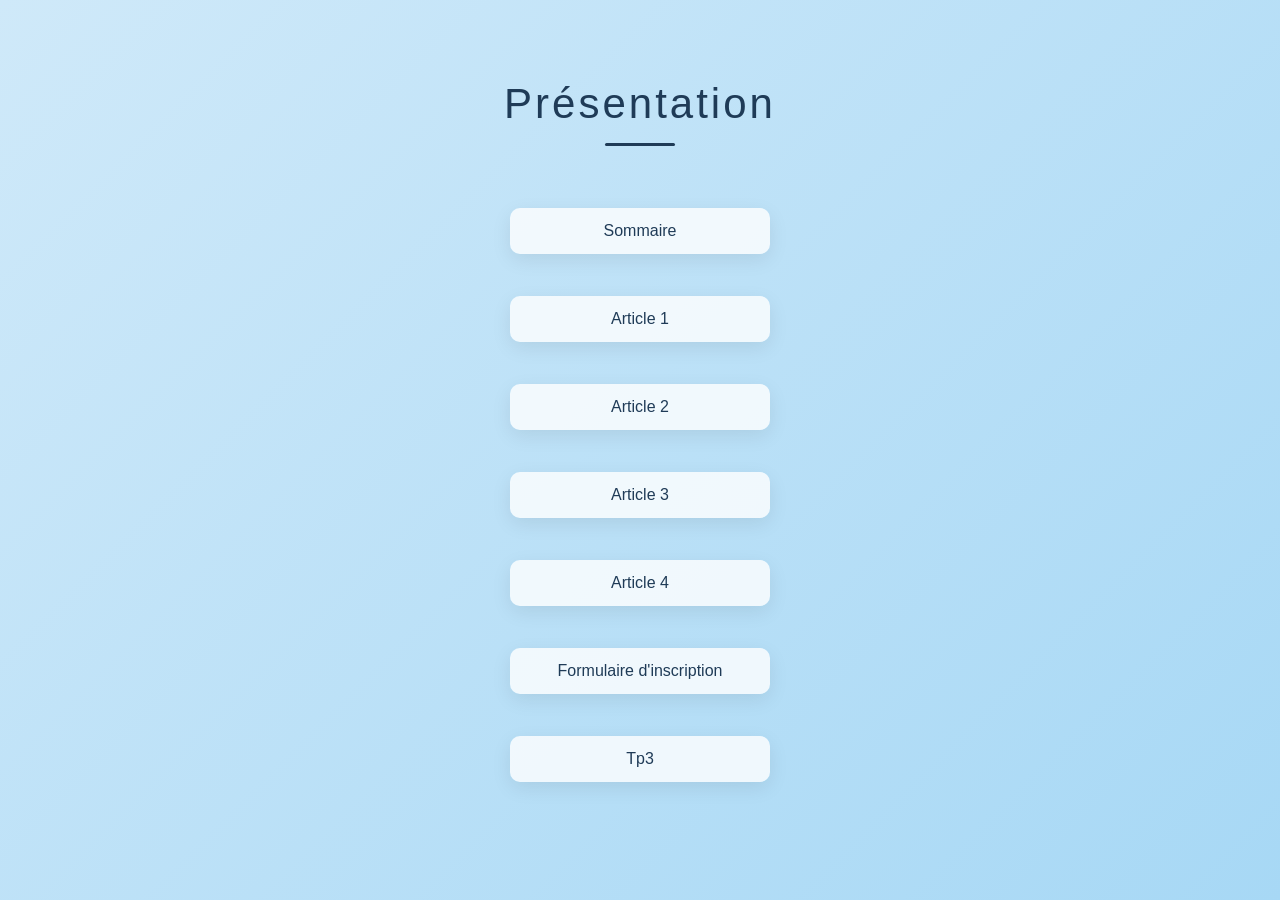
<file: index.html>
<!DOCTYPE html>
<html>
<head>
	<meta charset="utf-8">
	<meta name="viewport" content="width=device-width, initial-scale=1">
	<title></title>
	<link rel="stylesheet" type="text/css" href="index2.css">
</head>
<body>

	<h1> Présentation </h1>

<a href="sommaire.html"> Sommaire</a>
<br>
<a href="article1.html"> Article 1 </a>
<br>
<a href="article2.html"> Article 2 </a>
<br>
<a href="article3.html"> Article 3 </a>
<br>
<a href="article4.html"> Article 4 </a>
<br>
<a href="formulaire.html"> Formulaire d'inscription </a> 
<br>
<a href="tp3.html"> Tp3</a>



</body>
</html>
</file>
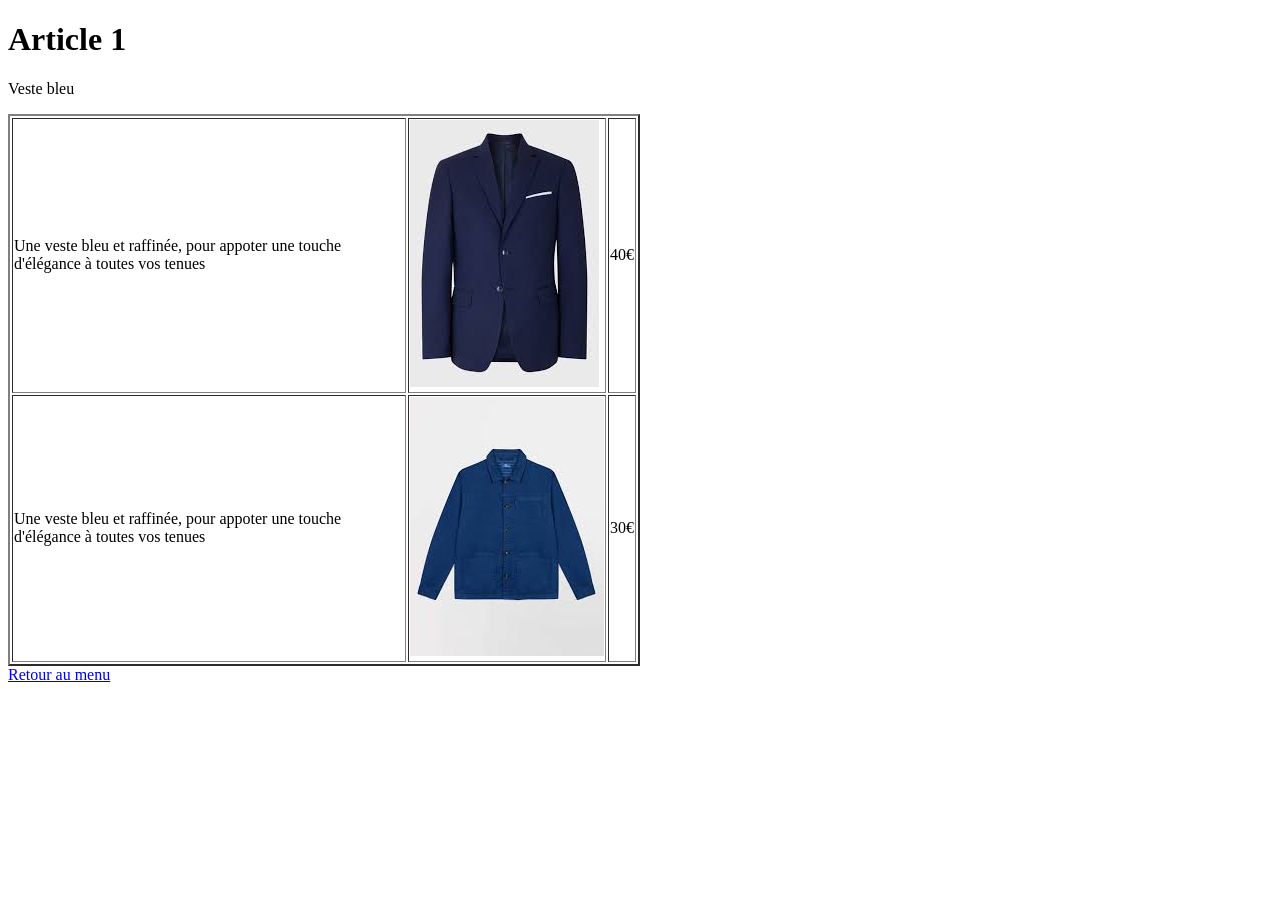
<file: article1.html>
<!DOCTYPE html>
<html>
<head>
	<meta charset="utf-8">
	<meta name="viewport" content="width=device-width, initial-scale=1">
	<title></title>
</head>
<body>

<h1> Article 1 </h1>
<p> Veste bleu </p>

<table border="2px" width="50%">
	<tr> <td> Une veste bleu et raffinée, pour appoter une touche d'élégance à toutes vos tenues</td> <td> <img src="imageveste.jpg"></td> <td>40€</td> </tr>
	<tr> <td> Une veste bleu et raffinée, pour appoter une touche d'élégance à toutes vos tenues</td> <td> <img src="imageveste2.jpg"></td> <td>30€</td> </tr>

</table>
    

<a href="index.html"> Retour au menu </a>
</body>
</html>
</file>
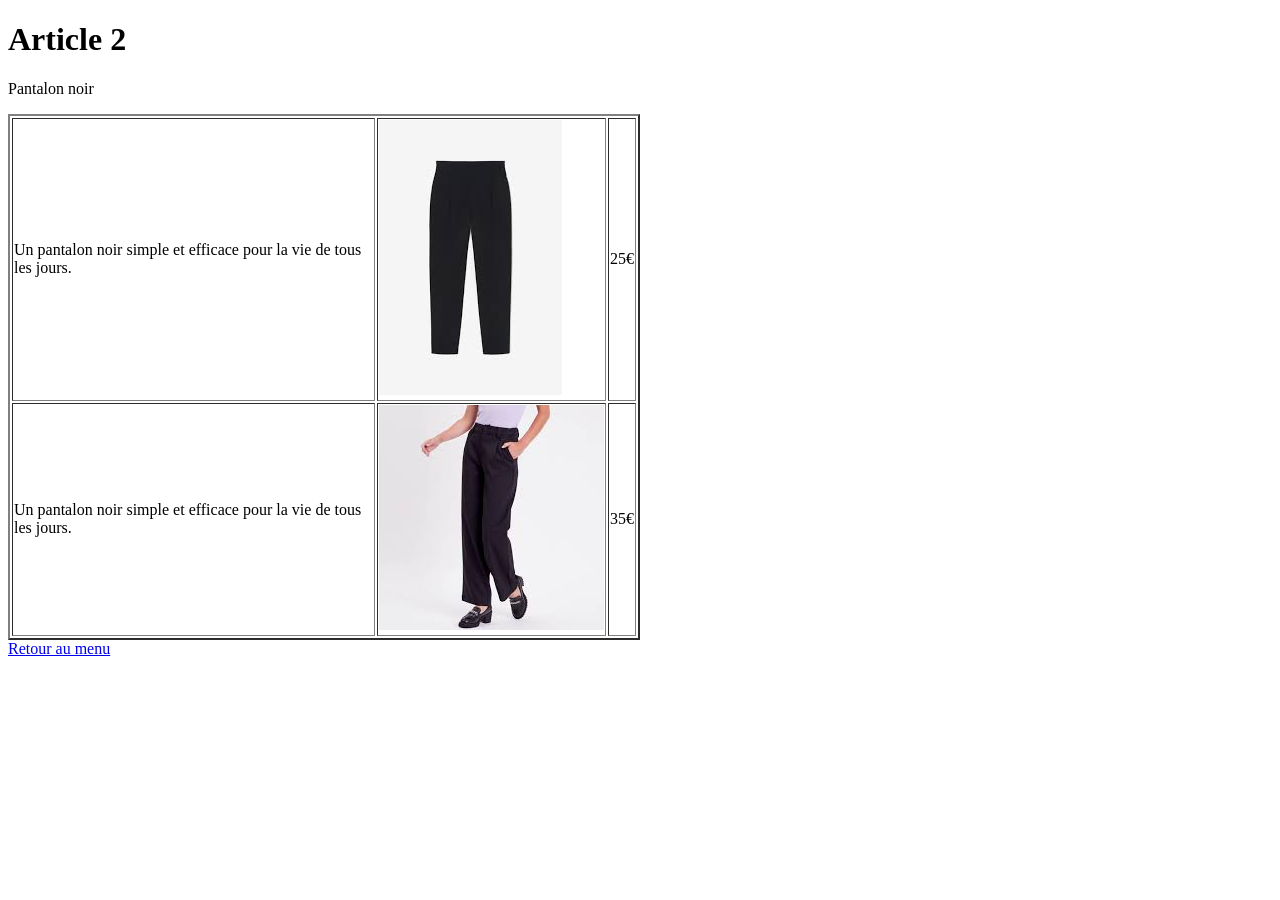
<file: article2.html>
<!DOCTYPE html>
<html>
<head>
	<meta charset="utf-8">
	<meta name="viewport" content="width=device-width, initial-scale=1">
	<title></title>
</head>
<body>

	<h1> Article 2 </h1>
	<p> Pantalon noir </p>

<table border="2px" width="50%">
	<tr> <td> Un pantalon noir simple et efficace pour la vie de tous les jours. </td> <td> <img src="imagepantalon.jpg"></td> <td>25€</td> </tr>
	<tr> <td> Un pantalon noir simple et efficace pour la vie de tous les jours. </td> <td> <img src="imagepantalon2.jpg"></td> <td>35€</td> </tr>
</table>
   

<a href="index.html"> Retour au menu </a>

</body>
</html>
</file>
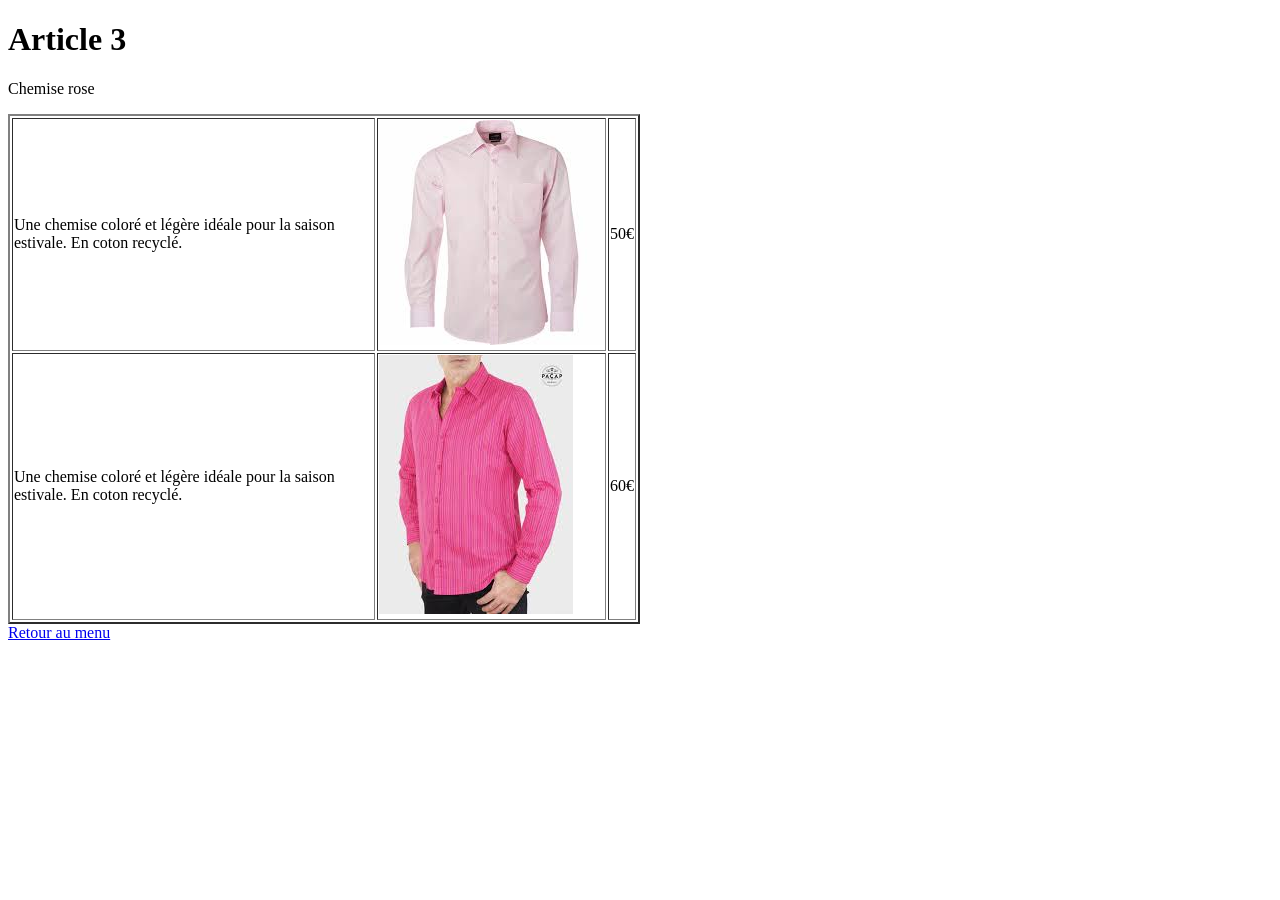
<file: article3.html>
<!DOCTYPE html>
<html>
<head>
	<meta charset="utf-8">
	<meta name="viewport" content="width=device-width, initial-scale=1">
	<title></title>
</head>
<body>

	<h1> Article 3 </h1>
	<p> Chemise rose </p>

<table border="2px" width="50%">
	<tr> <td> Une chemise coloré et légère idéale pour la saison estivale. En coton recyclé. </td> <td> <img src="imagechemiserose.jpg"></td> <td>50€</td> </tr>
	<tr> <td> Une chemise coloré et légère idéale pour la saison estivale. En coton recyclé. </td> <td> <img src="imagechemiserose2.jpg"></td> <td>60€</td> </tr>
</table>
    

<a href="index.html"> Retour au menu </a>


</body>
</html>
</file>
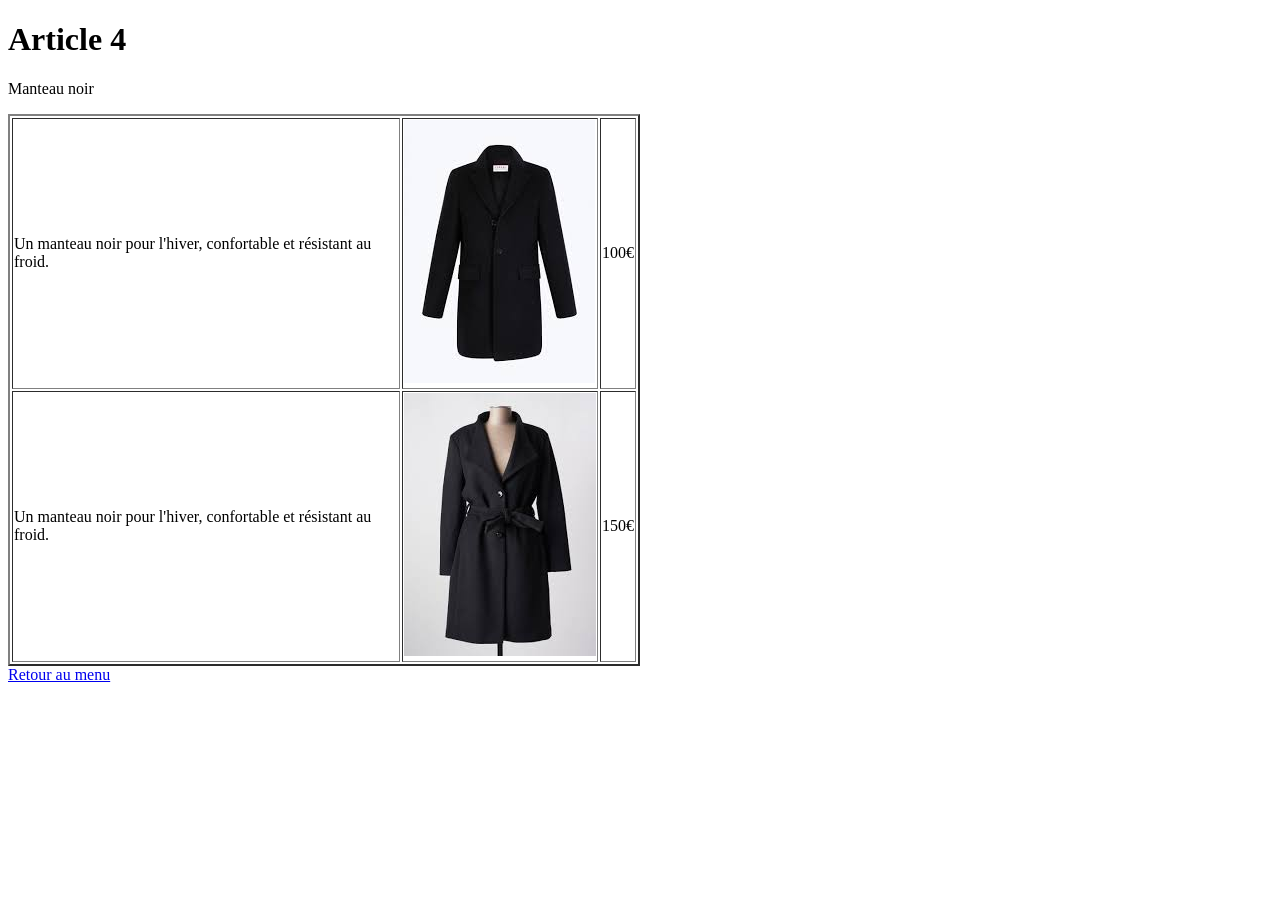
<file: article4.html>
<!DOCTYPE html>
<html>
<head>
	<meta charset="utf-8">
	<meta name="viewport" content="width=device-width, initial-scale=1">
	<title></title>
</head>
<body>

	<h1> Article 4 </h1>
	<p> Manteau noir </p>

<table border="2px" width="50%">
	<tr> <td> Un manteau noir pour l'hiver, confortable et résistant au froid. </td> <td> <img src="imagemanteaunoir.jpg"></td> <td>100€</td> </tr>
	<tr> <td> Un manteau noir pour l'hiver, confortable et résistant au froid. </td> <td> <img src="imagemanteaunoir2.jpg"></td> <td>150€</td> </tr>
</table>
    

<a href="index.html"> Retour au menu </a>

</body>
</html>
</file>
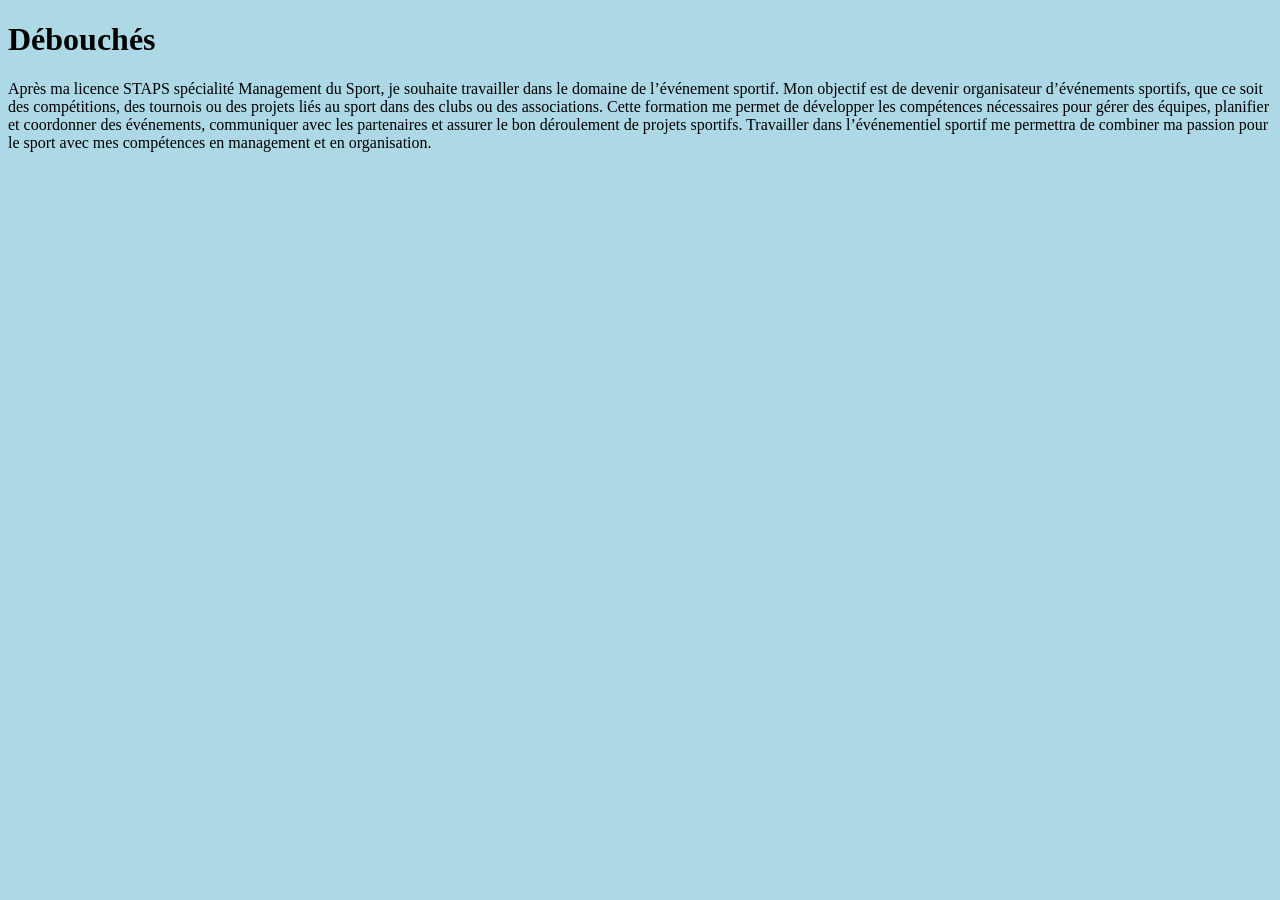
<file: debouches.html>
<!DOCTYPE html>
<html>
<head>
	<meta charset="utf-8">
	<meta name="viewport" content="width=device-width, initial-scale=1">
	<title></title>
</head>
<body bgcolor="lightblue">
	<h1>Débouchés</h1>
<p>Après ma licence STAPS spécialité Management du Sport, je souhaite travailler dans le domaine de l’événement sportif.

Mon objectif est de devenir organisateur d’événements sportifs, que ce soit des compétitions, des tournois ou des projets liés au sport dans des clubs ou des associations.

Cette formation me permet de développer les compétences nécessaires pour gérer des équipes, planifier et coordonner des événements, communiquer avec les partenaires et assurer le bon déroulement de projets sportifs.

Travailler dans l’événementiel sportif me permettra de combiner ma passion pour le sport avec mes compétences en management et en organisation.</p>
</body>
</html>
</file>
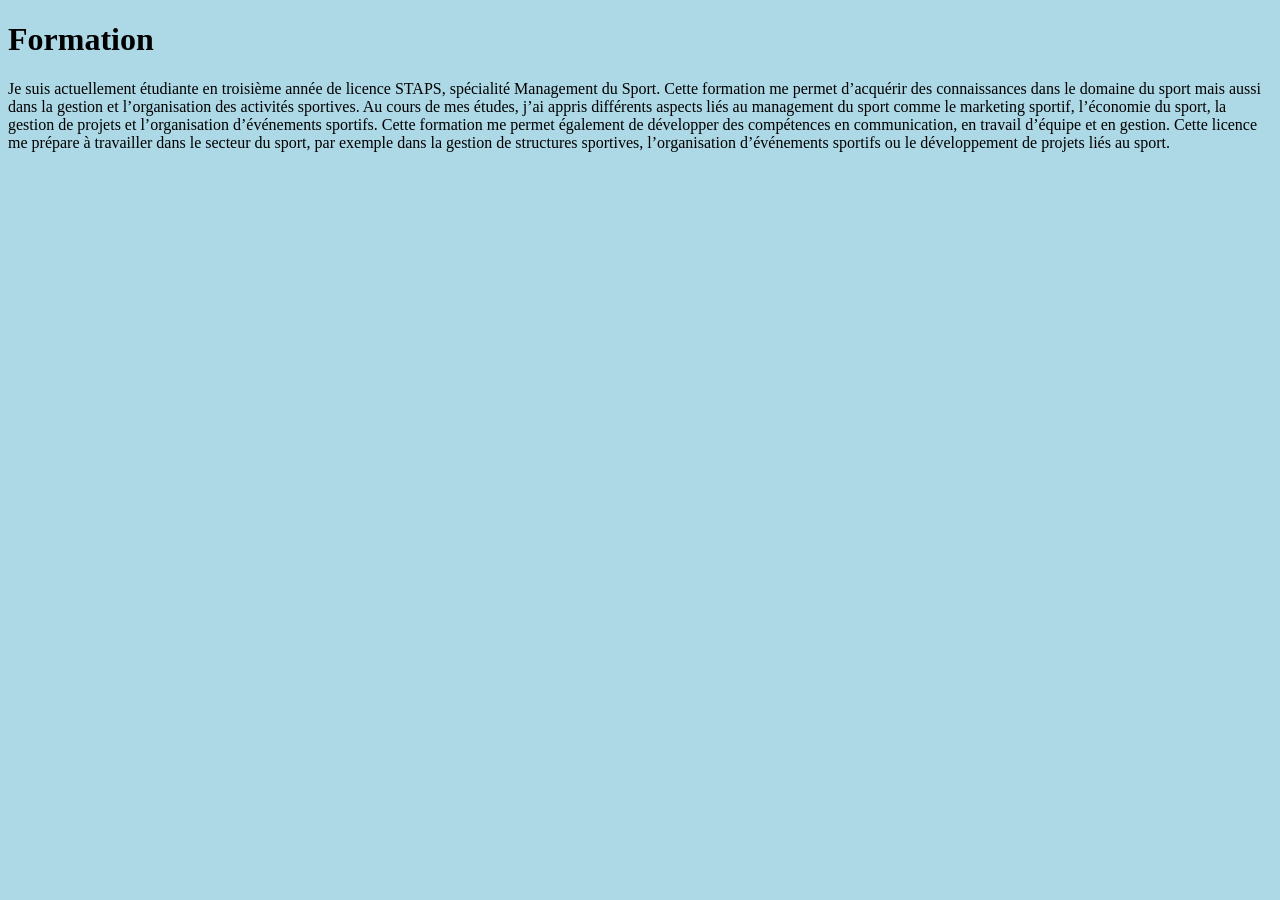
<file: formations.html>
<!DOCTYPE html>
<html>
<head>
	<meta charset="utf-8">
	<meta name="viewport" content="width=device-width, initial-scale=1">
	<title></title>
</head>
<body bgcolor="lightblue">
	<h1>Formation</h1>
	<p>Je suis actuellement étudiante en troisième année de licence STAPS, spécialité Management du Sport. Cette formation me permet d’acquérir des connaissances dans le domaine du sport mais aussi dans la gestion et l’organisation des activités sportives.

Au cours de mes études, j’ai appris différents aspects liés au management du sport comme le marketing sportif, l’économie du sport, la gestion de projets et l’organisation d’événements sportifs. Cette formation me permet également de développer des compétences en communication, en travail d’équipe et en gestion.

Cette licence me prépare à travailler dans le secteur du sport, par exemple dans la gestion de structures sportives, l’organisation d’événements sportifs ou le développement de projets liés au sport.</p>

</body>
</html>
</file>
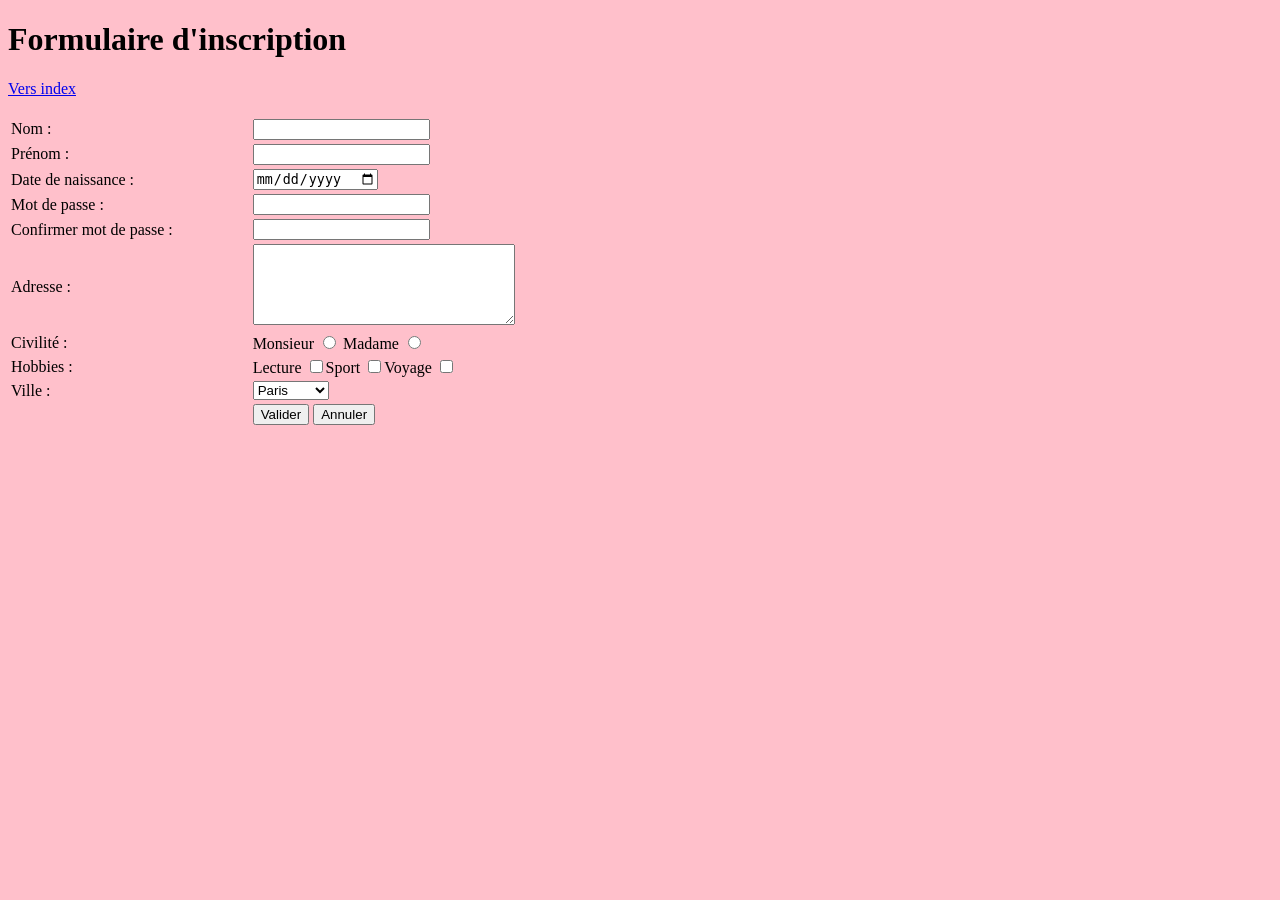
<file: formulaire.html>
<!DOCTYPE html>
<html>
<head>
	<meta charset="utf-8">
	<meta name="viewport" content="width=device-width, initial-scale=1">
	<title></title>
</head>
<body bgcolor="pink"> 

	<h1> Formulaire d'inscription </h1>
	
	
 	<a href="index.html"> Vers index </a>
 	<br><br>

<table border="0" width="50%">
	<tr> <td> <label> Nom : </label> </td>  <td> <input type="text" name="t1"></td> </tr>
	<tr> <td> <label> Prénom : </label> </td>  <td> <input type="text" name="t2"> </td> </tr>
	<tr> <td> <label> Date de naissance : </label></td>  <td> <input type="date" name="d1"></td> </tr>
	<tr> <td> <label> Mot de passe :</label></td>  <td> <input type="password" name="p1"> </td> </tr>
	<tr> <td> <label> Confirmer mot de passe : </label></td>  <td> <input type="password" name="p2"> </td> </tr>
	<tr> <td> <label>Adresse : </label></td>  <td> <textarea rows="5" cols="30"></textarea> </td> </tr>
	<tr> <td> <label> Civilité :</label> </td>  <td> Monsieur <input type="radio" name="r1"> Madame <input type="radio" name="r2"> </td> </tr>
	<tr> <td> <label> Hobbies :</label> </td>  <td> Lecture <input type="checkbox" name="c1">Sport <input type="checkbox" name="c2">Voyage <input type="checkbox" name="c3"> </td> </tr>
	<tr> <td> <label> Ville : </label> </td>  <td> <select>
		<option> Paris</option>
		<option>Marseille</option>
		<option> Nice </option>	
	</select></td> </tr>
	<tr> <td> </td>  <td><button>Valider</button> <button>Annuler</button> </td> </tr>

	
</table>




</body>
</html>
</file>
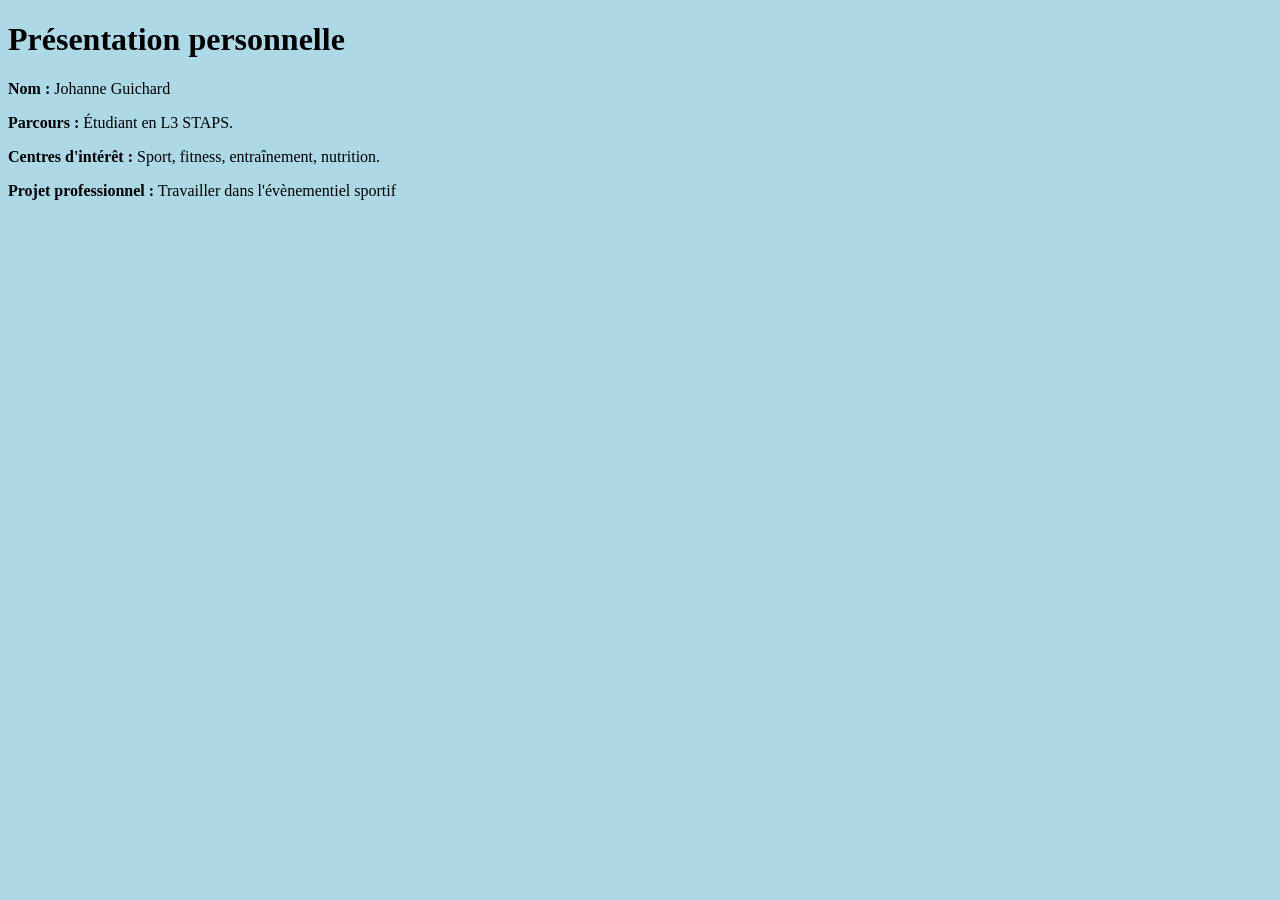
<file: perso.html>
<!DOCTYPE html>
<html>
<head>
	<meta charset="utf-8">
	<meta name="viewport" content="width=device-width, initial-scale=1">
	<title></title>
</head>
<body bgcolor="lightblue"> 
	<h1>Présentation personnelle</h1>

<p><b>Nom :</b> Johanne Guichard </p>

<p><b>Parcours :</b> Étudiant en L3 STAPS.</p>

<p><b>Centres d'intérêt :</b> Sport, fitness, entraînement, nutrition.</p>

<p><b>Projet professionnel :</b> Travailler dans l'évènementiel sportif</p>

</body>
</html>
</file>
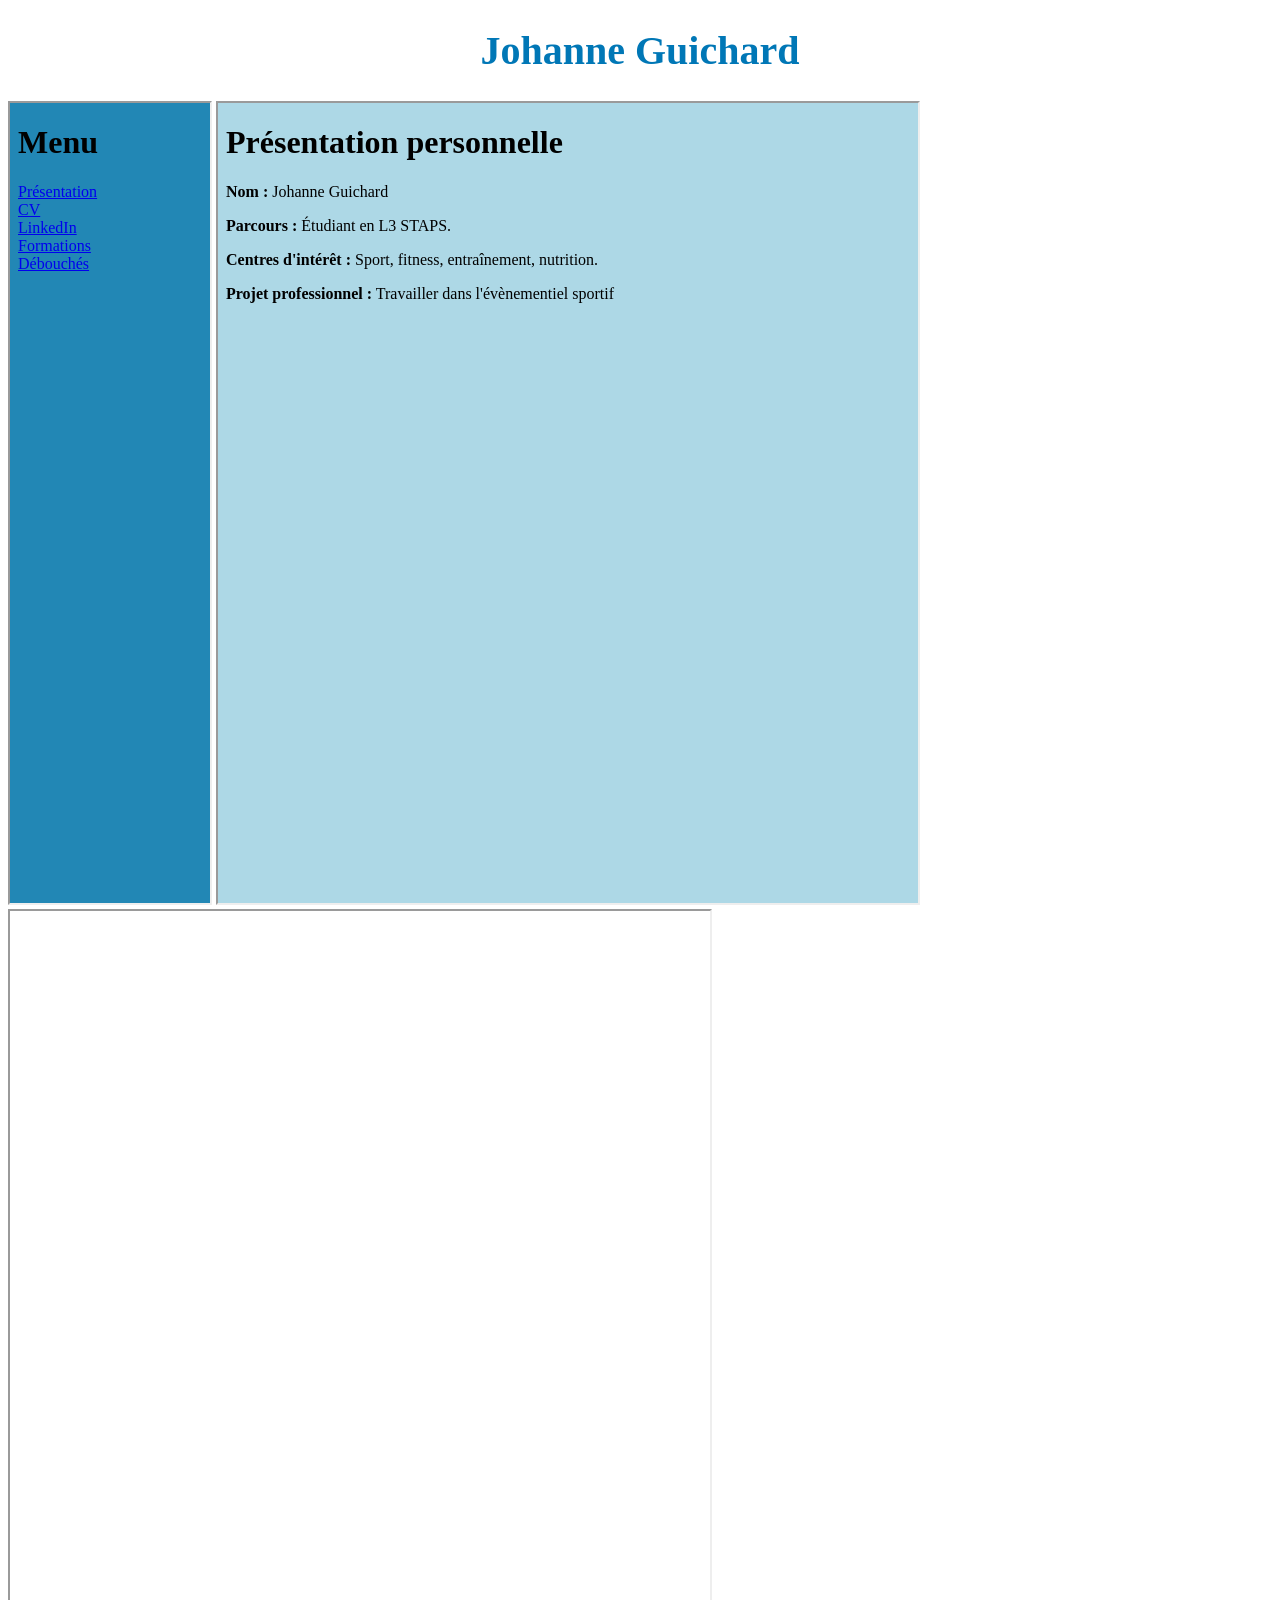
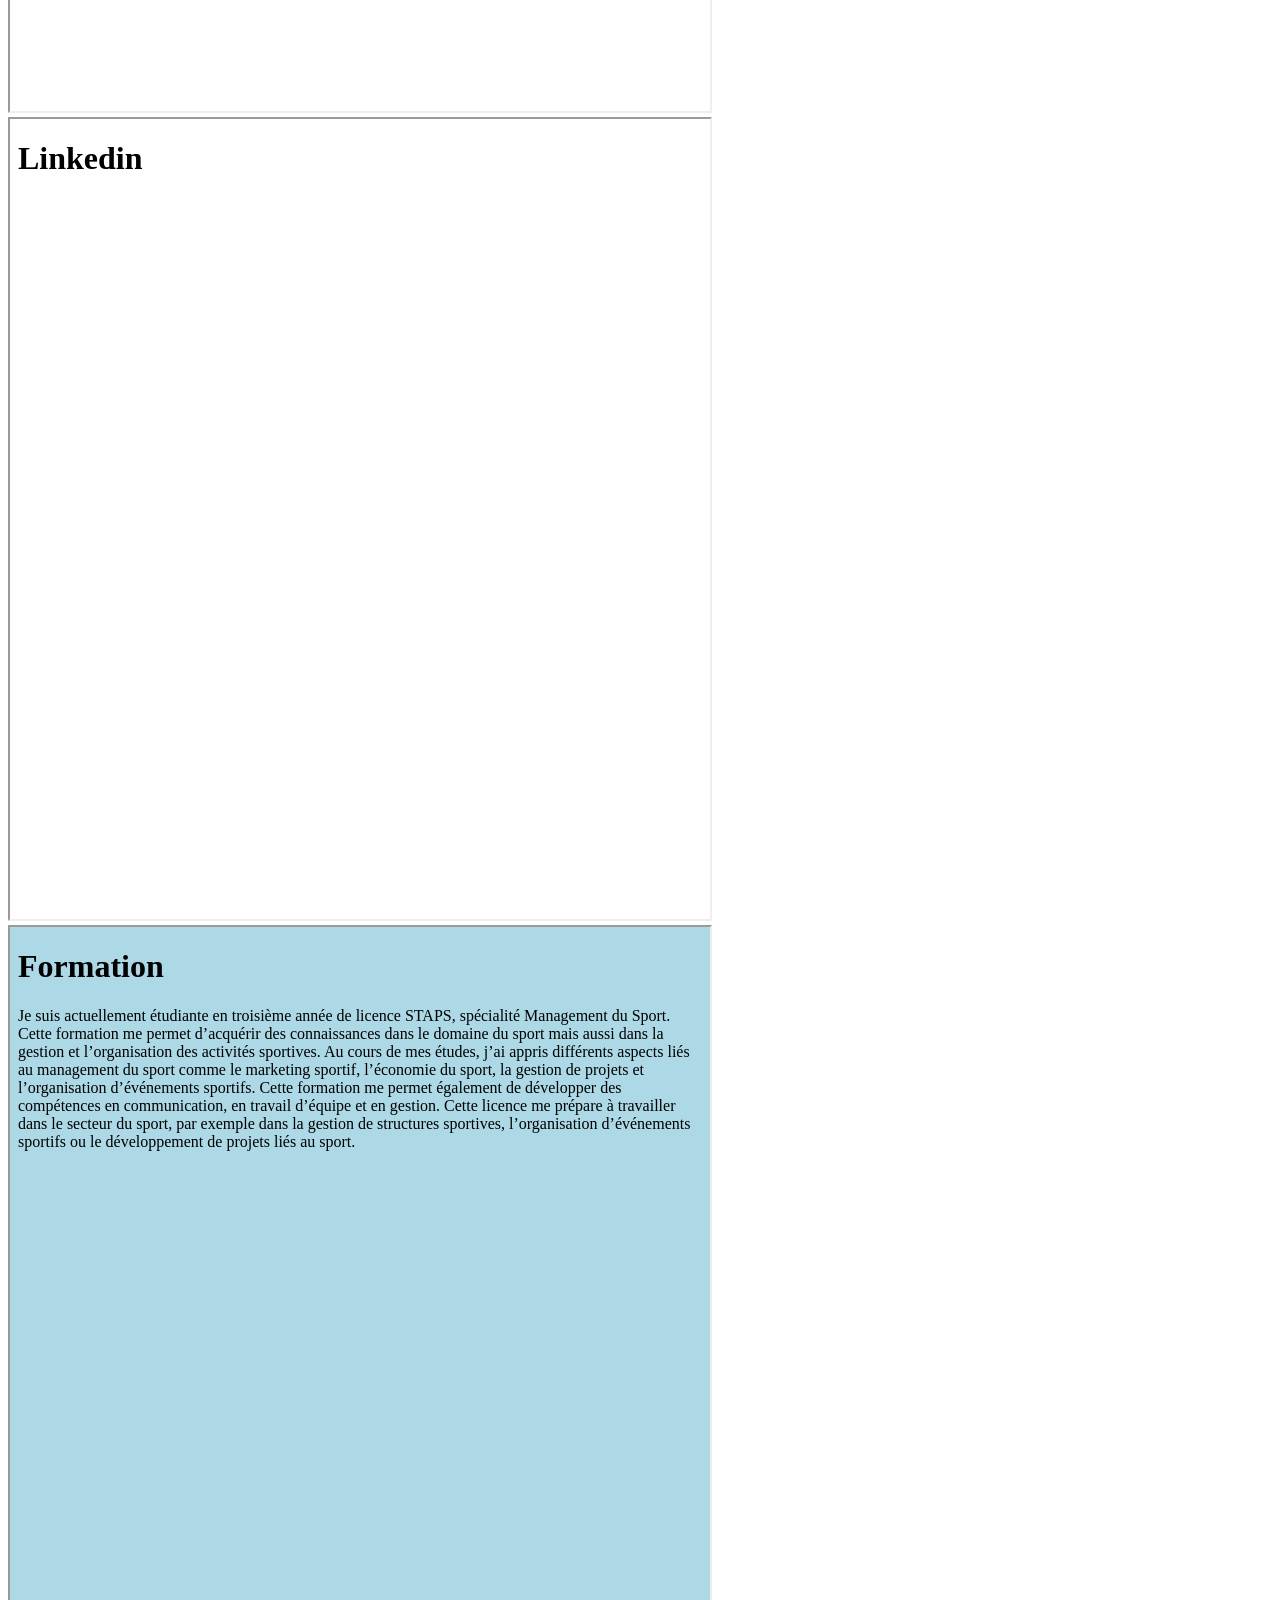
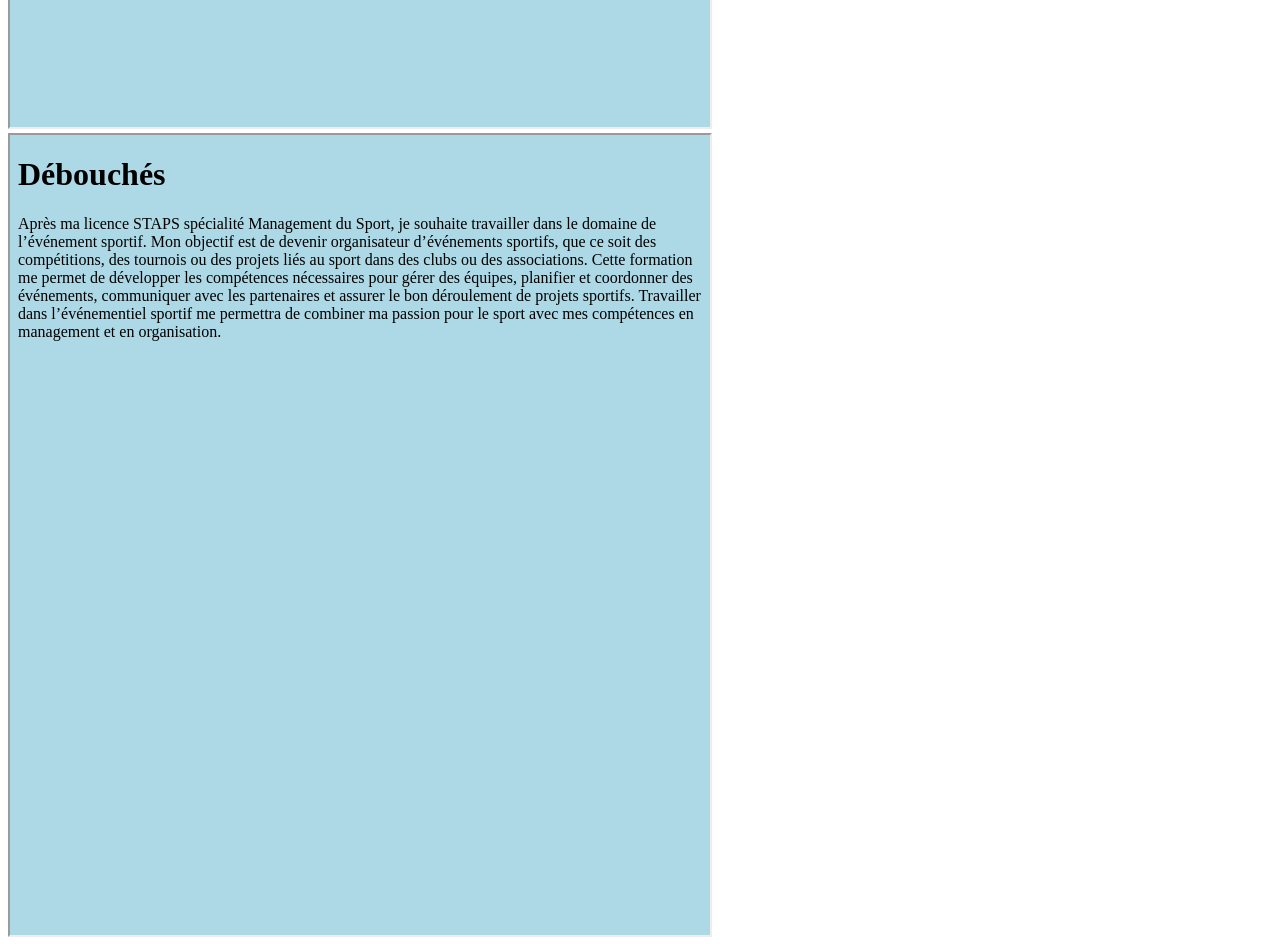
<file: sommaire.html>
<!DOCTYPE html>
<html>
<head><head>
    <meta charset="utf-8">
    <meta name="viewport" content="width=device-width, initial-scale=1">
    <title>Johanne Guichard</title>
    <link rel="stylesheet" href="sommaire.css">	
</head>
<body>
	<h1> Johanne Guichard</h1>
	<iframe src="menu.html" width="200" height="800" name="fenetre1"></iframe>
	<iframe src="perso.html" width="700" height="800" name="fenetre2"></iframe>
	<iframe src="cv.pdf" width="700" height="800" name="fenetre2"></iframe>
	<iframe src="linkedin.html" width="700" height="800" name="fenetre2"></iframe>
	<iframe src="formations.html" width="700" height="800" name="fenetre2"></iframe>
	<iframe src="debouches.html" width="700" height="800" name="fenetre2"></iframe>
	
	


</body>
</html>
</file>
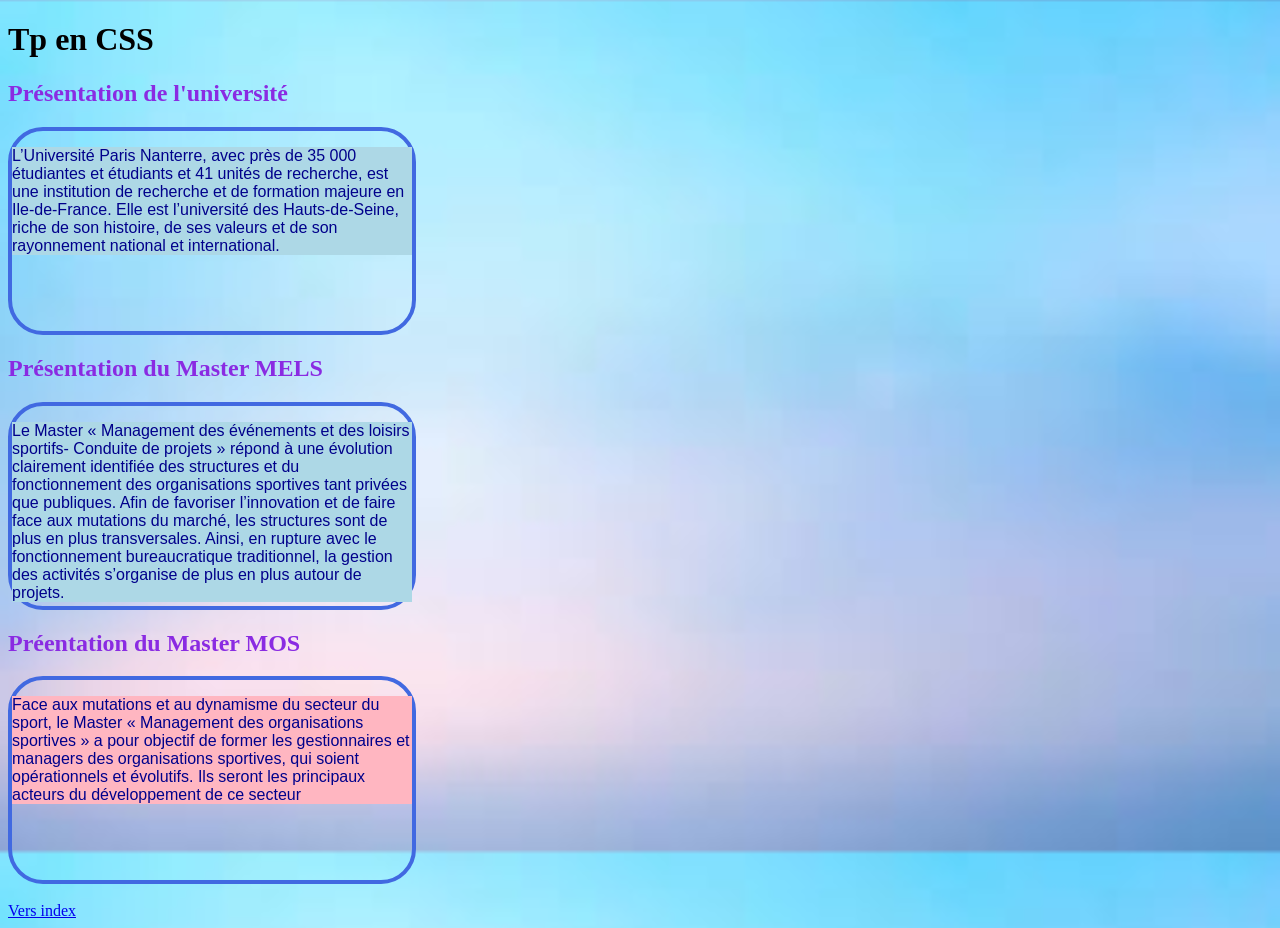
<file: tp3.html>
<!DOCTYPE html>
<html>
<head>
	<meta charset="utf-8">
	<meta name="viewport" content="width=device-width, initial-scale=1">
	<title></title>

 <link rel="stylesheet" type="text/css" href="style.css">
</head>
<body>

	<h1>Tp en CSS</h1>
	<h2>Présentation de l'université</h2>
	<div>
		<p>L’Université Paris Nanterre, avec près de 35 000 étudiantes et étudiants et 41 unités de recherche, est une institution de recherche et de formation majeure en Ile-de-France. Elle est l’université des Hauts-de-Seine, riche de son histoire, de ses valeurs et de son rayonnement national et international.</p>
	</div>

    <h2>Présentation du Master MELS</h2>
    <div>
    	<p>Le Master « Management des événements et des loisirs sportifs- Conduite de projets » répond à une évolution clairement identifiée des structures et du fonctionnement des organisations sportives tant privées que publiques. Afin de favoriser l’innovation et de faire face aux mutations du marché, les structures sont de plus en plus transversales. Ainsi, en rupture avec le fonctionnement bureaucratique traditionnel, la gestion des activités s’organise de plus en plus autour de projets.</p>
    </div>

    <h2>Préentation du Master MOS</h2>
    <div>
    	<p class="special">Face aux mutations et au dynamisme du secteur du sport, le Master « Management des organisations sportives » a pour objectif de former les gestionnaires et managers des organisations sportives, qui soient opérationnels et évolutifs. Ils seront les principaux acteurs du développement de ce secteur</p>
    </div>

    <br>

    <a href="index.html"> Vers index </a>

</body>
</html>
</file>
<file: index2.css>
/* ===== RESET ===== */
* {
    margin: 0;
    padding: 0;
    box-sizing: border-box;
}

/* ===== FOND BLEU CLAIR ===== */
body {
    font-family: "Segoe UI", Arial, sans-serif;
    min-height: 100vh;
    background: linear-gradient(135deg, #cfe9f9, #a7d8f5);
    display: flex;
    flex-direction: column;
    align-items: center;
    padding-top: 80px;
    animation: fadeIn 1.2s ease-in-out;
}

/* Animation générale */
@keyframes fadeIn {
    from { opacity: 0; }
    to { opacity: 1; }
}

/* ===== TITRE ===== */
h1 {
    font-size: 42px;
    font-weight: 300;
    letter-spacing: 3px;
    margin-bottom: 50px;
    color: #1f3b57;
    position: relative;
    animation: slideDown 1s ease;
}

/* Ligne décorative sous le titre */
h1::after {
    content: "";
    display: block;
    width: 70px;
    height: 3px;
    background: #1f3b57;
    margin: 15px auto 0;
    border-radius: 2px;
}

/* Animation titre */
@keyframes slideDown {
    from {
        transform: translateY(-40px);
        opacity: 0;
    }
    to {
        transform: translateY(0);
        opacity: 1;
    }
}

/* ===== MENU VERTICAL ===== */
a {
    display: block;
    width: 260px;
    text-align: center;
    margin: 12px 0;
    padding: 14px;
    text-decoration: none;
    color: #1f3b57;
    background: rgba(255, 255, 255, 0.8);
    border-radius: 10px;
    font-size: 16px;
    transition: all 0.3s ease;
    box-shadow: 0 6px 20px rgba(0,0,0,0.08);

    /* Animation descendante */
    opacity: 0;
    transform: translateY(-30px);
    animation: dropDown 0.8s ease forwards;
}

/* Animation progressive (effet menu déroulant) */
a:nth-of-type(1) { animation-delay: 0.3s; }
a:nth-of-type(2) { animation-delay: 0.5s; }
a:nth-of-type(3) { animation-delay: 0.7s; }
a:nth-of-type(4) { animation-delay: 0.9s; }
a:nth-of-type(5) { animation-delay: 1.1s; }
a:nth-of-type(6) { animation-delay: 1.3s; }

@keyframes dropDown {
    to {
        opacity: 1;
        transform: translateY(0);
    }
}

/* ===== HOVER ELEGANT ===== */
a:hover {
    background: white;
    transform: translateY(-4px);
    box-shadow: 0 10px 25px rgba(0,0,0,0.15);
}
</file>
<file: sommaire.css>
/* Centrer le titre et ajouter une couleur + animation */
h1 {
    color: #0077b6;   /* Couleur du texte */
    text-align: center;
    font-size: 2.5em;
    animation: glow 2s infinite alternate;
}

/* Animation de lueur autour du texte */
@keyframes glow {
    from {
        text-shadow: 0 0 5px #0077b6, 0 0 10px #0077b6, 0 0 15px #0077b6;
    }
    to {
        text-shadow: 0 0 20px #00b4d8, 0 0 30px #00b4d8, 0 0 40px #00b4d8;
    }
}
</file>
<file: style.css>
body {
	background-image: url(backgroundimage.jpg); 
	background-size: 100%;
}
p{ 
	color: darkblue;
	background: lightblue;
	font-family: Arial;
 }
 h2 
 { color: blueviolet;

 }
 .special 
 {
 	background-color: lightpink;
 }

 div
 {
 	border: 4px royalblue solid;
 	border-radius: 35px;
 	width: 400px;
 	height: 200px;
 }
</file>
